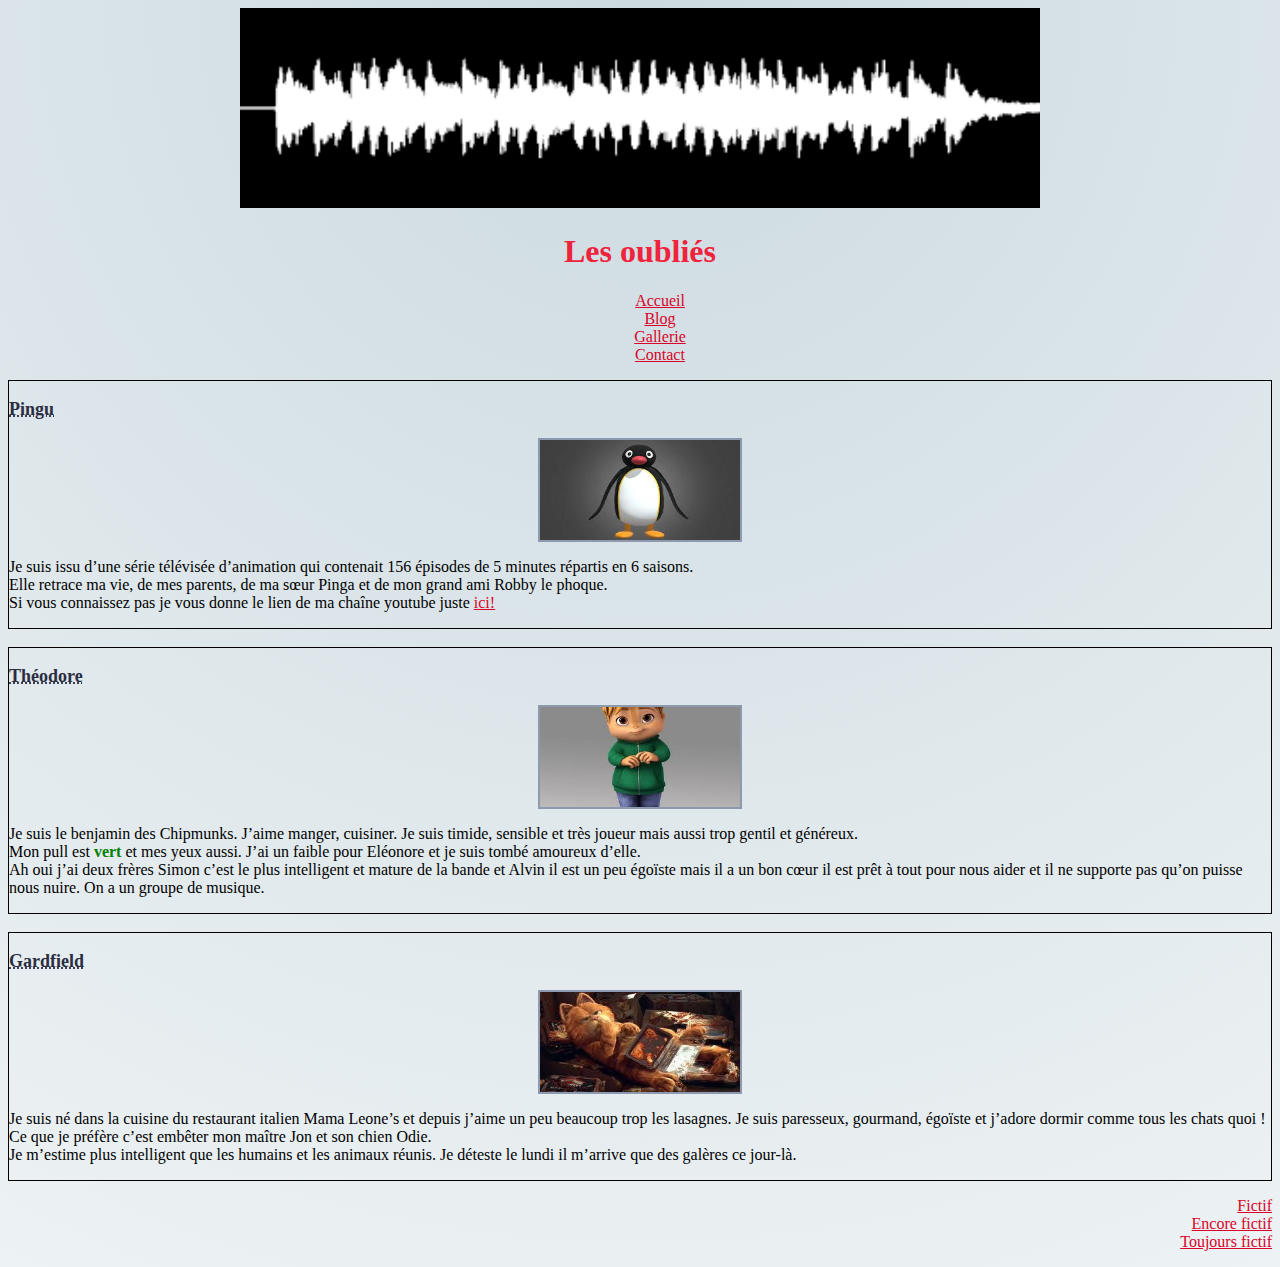
<file: index.html>
<!DOCTYPE html>
<html lang="en">
<head>
    <meta charset="UTF-8">
    <meta http-equiv="X-UA-Compatible" content="IE=edge">
    <meta name="viewport" content="width=device-width, initial-scale=1.0">
    <title>Page d'accueil</title>
    <link rel="stylesheet" href="style.css">
    <link rel="icon" type="image/vnd.icon" href="favicon.jpg">
</head>
<body class="fond">
    <center>
    <header>
        <img class="banniere" src="banniere1.png" alt="Ondes">
        <h1>Les oubliés</h1>
        <nav class="menu">
            <ul>
              <li><a href="index.html">Accueil</a></li>
              <li><a href="#blog">Blog</a></li>
              <li><a href="#">Gallerie</a></li>
              <li><a href="contact.html">Contact</a></li>
            </ul>
          </nav>
    </header>
    </center>
    <section id="blog">
        <article class="article1">
            <h3>Pingu</h3>
            <div>
                <img class="image1" src="article1.jpg" alt="Pingu">
            </div>
            <p>Je suis issu d’une série télévisée d’animation qui contenait 156 épisodes de 5 minutes répartis en 6 saisons. 
            <br>Elle retrace ma vie, de mes parents, de ma sœur Pinga et de mon grand ami Robby le phoque.
            <br>Si vous connaissez pas je vous donne le lien de ma chaîne youtube juste <a href="https://www.youtube.com/@Pingu">ici!</a></p>
        </article>
<br>
        <article>
            <h3>Théodore</h3>
            <div>
                <img class="image2" src="theodore.jpg" alt="Théodore">
            </div>
            <p>Je suis le benjamin des Chipmunks. J’aime manger, cuisiner. Je suis timide, sensible et très joueur mais aussi trop gentil et généreux. 
            <br>Mon pull est <strong>vert</strong> et mes yeux aussi. J’ai un faible pour Eléonore et je suis tombé amoureux d’elle.
            <br>Ah oui j’ai deux frères Simon c’est le plus intelligent et mature de la bande et Alvin il est un peu égoïste mais il a un bon cœur il est prêt à tout pour nous aider et il ne supporte pas qu’on puisse nous nuire. On a un groupe de musique.</p>
        </article>
<br>
        <article>
            <h3>Gardfield</h3>
            <div>
                <img class="image3" src="gardfield.jpg" alt="Gardfield">
            </div>
            <p>Je suis né dans la cuisine du restaurant italien Mama Leone’s et depuis j’aime un peu beaucoup trop les lasagnes. Je suis paresseux, gourmand, égoïste et j’adore dormir comme tous les chats quoi ! 
            <br>Ce que je préfère c’est embêter mon maître Jon et son chien Odie. 
            <br>Je m’estime plus intelligent que les humains et les animaux réunis. Je déteste le lundi il m’arrive que des galères ce jour-là.</p>
        </article>
    </section>
    <footer>
        <ul>
            <li><a href="#">Fictif</a></li>
            <li><a href="#">Encore fictif</a></li>
            <li><a href="#">Toujours fictif</a></li>
        </ul>
    </footer>
</body>
</html>
</file>
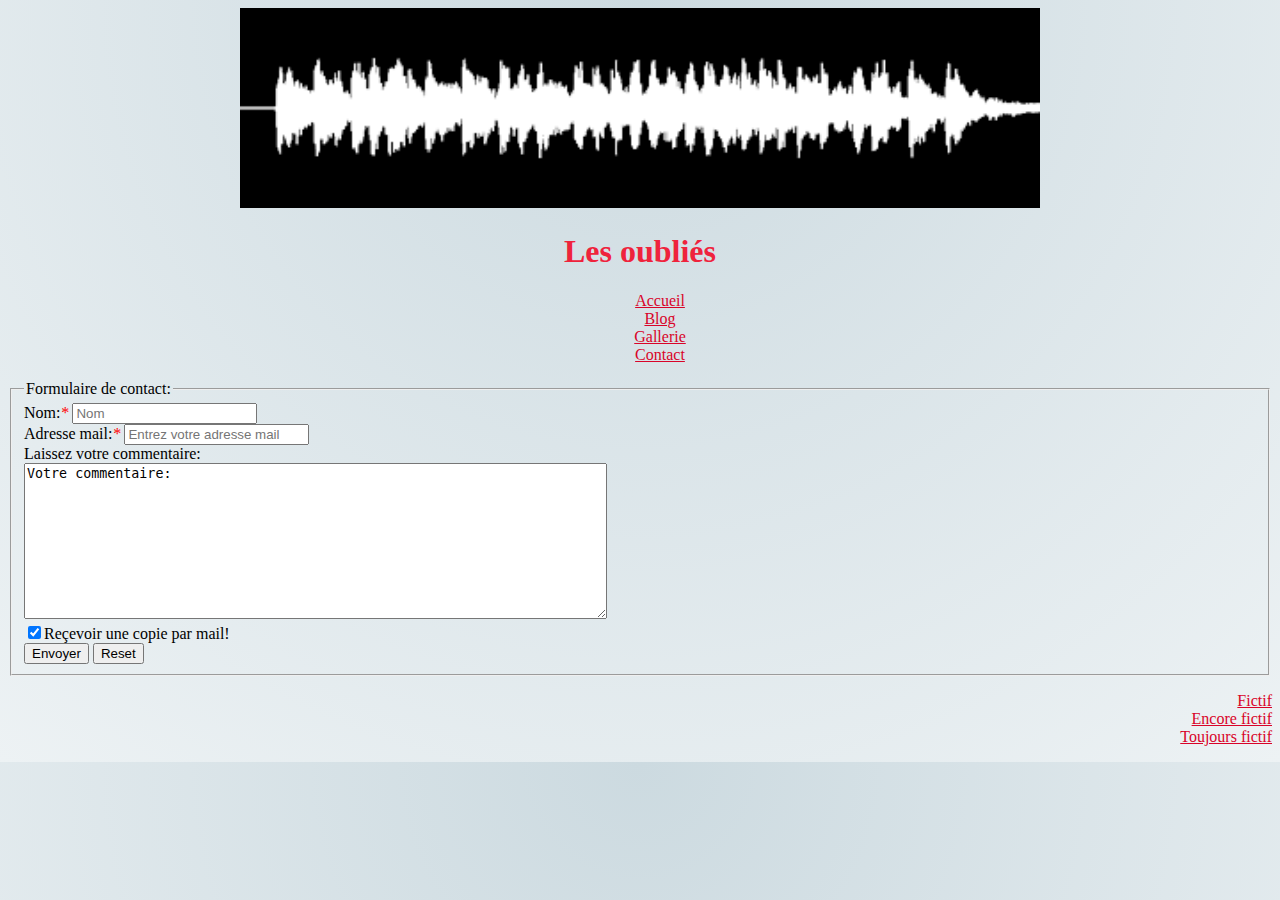
<file: contact.html>
<!DOCTYPE html>
<html lang="en">
<head>
    <meta charset="UTF-8">
    <meta http-equiv="X-UA-Compatible" content="IE=edge">
    <meta name="viewport" content="width=device-width, initial-scale=1.0">
    <title>Contact</title>
    <link rel="stylesheet" href="style.css">
    <link rel="icon" type="image/vnd.icon" href="favicon.jpg">
</head>
<body class="fond">
  <center>
    <header>
        <img class="banniere" src="banniere1.png" alt="Ondes">
        <h1>Les oubliés</h1>
        <nav class="menu">
            <ul>
              <li><a href="index.html">Accueil</a></li>
              <li><a href="#blog">Blog</a></li>
              <li><a href="#">Gallerie</a></li>
              <li><a href="contact.html">Contact</a></li>
            </ul>
          </nav>
    </header>
  </center>
<section>
<form method="POST" action="pageobsolete.php">
<fieldset>
  <legend>Formulaire de contact:</legend>
  <div>
    <label for="nom">Nom:<em>*</em></label>
    <input type="text" name="nom" placeholder="Nom" minlength="2" maxlength="20" id="nom" required/>
  </div>
  <div>
    <label for="email">Adresse mail:<em>*</em></label>
    <input type="email" name="email" placeholder="Entrez votre adresse mail" id="email"/>
  </div>
  <div>
    <label for="commentaire">Laissez votre commentaire:</label>
    <br>
    <textarea id="commentaire" name="commentaire"rows="10" cols="70">Votre commentaire:</textarea>
  </div>
  <div>
    <input type="checkbox" id="checkbox" checked/><label for="checkbox">Reçevoir une copie par mail!</label>
  </div>
  <div>
    <input type="submit" value="Envoyer"/>
    <input type="reset" value="Reset"/>
  </div>
</fieldset>
</form>
</section>

<footer>
  <ul>
      <li><a href="#">Fictif</a></li>
      <li><a href="#">Encore fictif</a></li>
      <li><a href="#">Toujours fictif</a></li>
  </ul>
</footer>
</body>
</html>
</file>
<file: style.css>
.fond{
    background-image: radial-gradient(circle at top, #CCDAE0, #EDF2F4);
}
.banniere{
    width: 800px;
    height: 200px;
}
h1{
    color: #EF233C;
    font-size:xx-large;
    font-family: impact;
}
ul{
    list-style-type: none;
}
h3{
    color: #2B2D42;
    font-size: large;
    text-decoration-line: underline;
    text-decoration-style: dotted;
}
article{
    border: black 1px solid;
}
.image1, .image2, .image3{
    display: block;
    margin-left: auto;
    margin-right: auto;
    border: #8D99AE 2px solid;
    width: 200px;
    height: 100px;
}
strong{
    color: green;
}
a:link{
    color: #D90429;
}
a:visited {
    color: grey;
}
a:hover{
    color: #2B2D42;
}
em{
    color: red
}
footer{
    text-align: right;
}
</file>
